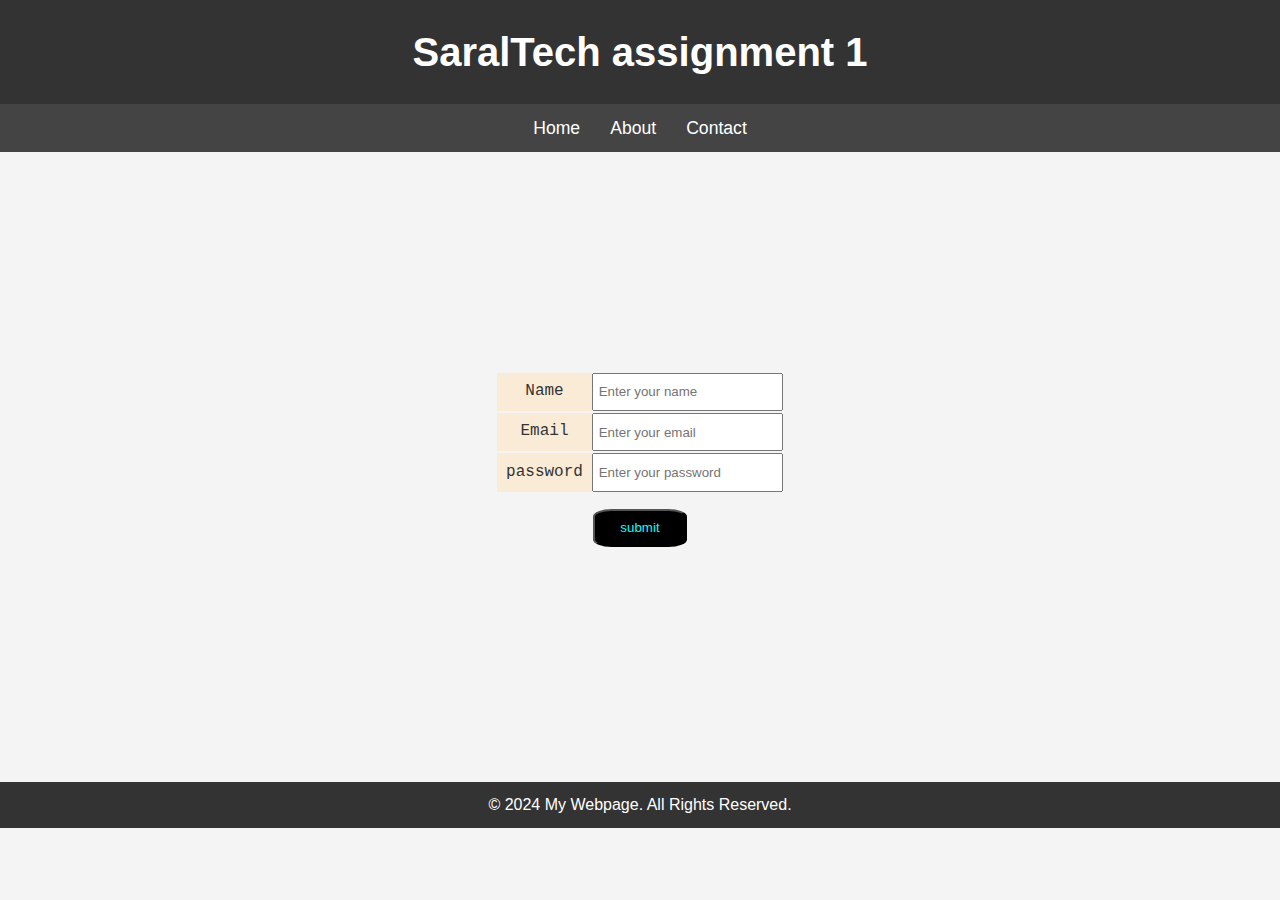
<file: Assignment-1/index.html>
<!DOCTYPE html>
<html lang="en">
<head>
    <meta charset="UTF-8">
    <meta name="viewport" content="width=device-width, initial-scale=1.0">
    <title>SaralTech assignment 1</title>
    <link rel="stylesheet" href="styles.css">
</head>
<body>

    <!-- Header Section -->
    <header>
        <h1>SaralTech assignment 1</h1>
    </header>

    <!-- Navigation Bar -->
    <nav>
        <ul>
            <li><a href="#home">Home</a></li>
            <li><a href="#about">About</a></li>
            <li><a href="#contact">Contact</a></li>
        </ul>
    </nav>

    <!-- Main Content Section -->
    <main>
        <section>
            <div class="input">
                <p>Name</p>
                <input type="text" placeholder="Enter your name">
            </div>

            <div class="input">
                <p>Email</p>
                <input type="email" placeholder="Enter your email">
            </div>

            <div class="input">
                <p>password</p>
                <input type="password" placeholder="Enter your password">
            </div>

            <button>submit</button>
        </section>
    </main>

    <!-- Footer Section -->
    <footer>
        <p>&copy; 2024 My Webpage. All Rights Reserved.</p>
    </footer>

</body>
</html>
</file>
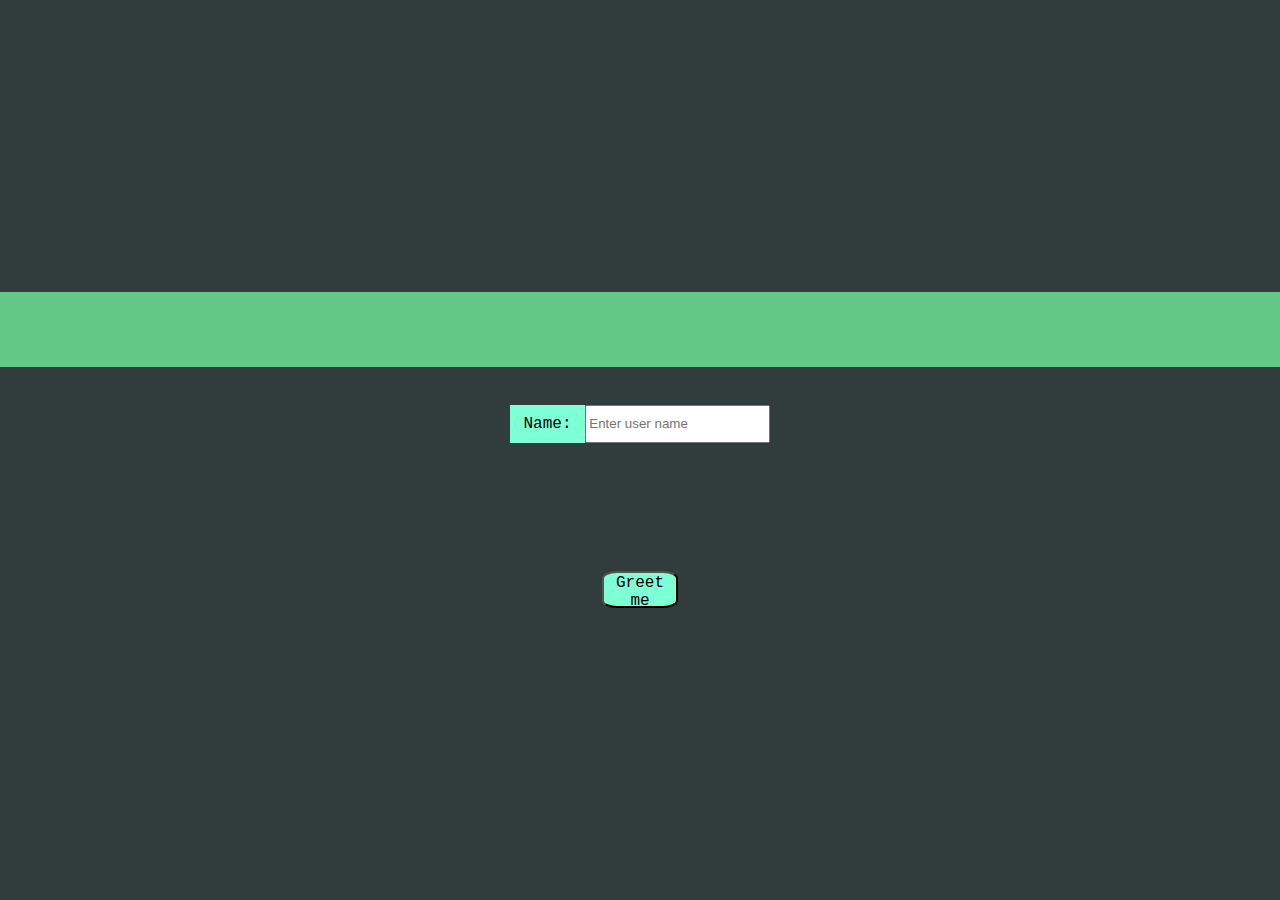
<file: Assignment-2/interactive.html>
<!DOCTYPE html>
<html lang="en">
<head>
    <meta charset="UTF-8">
    <meta name="viewport" content="width=device-width, initial-scale=1.0">
    <title>Assignment 2</title>
    <link rel="stylesheet" href="style.css">
</head>
<body>
    <main>
        <div id="display_box">
            <h3 id="display">

            </h>
        </div>
        <div>
            <p>Name:</p>
            <input type="text" id="name" placeholder="Enter user name">
        </div>
        <button onclick="greet_me()">Greet me</button>
    </main>

    <script src="main.js">
     

    </script>
</body>
</html>
</file>
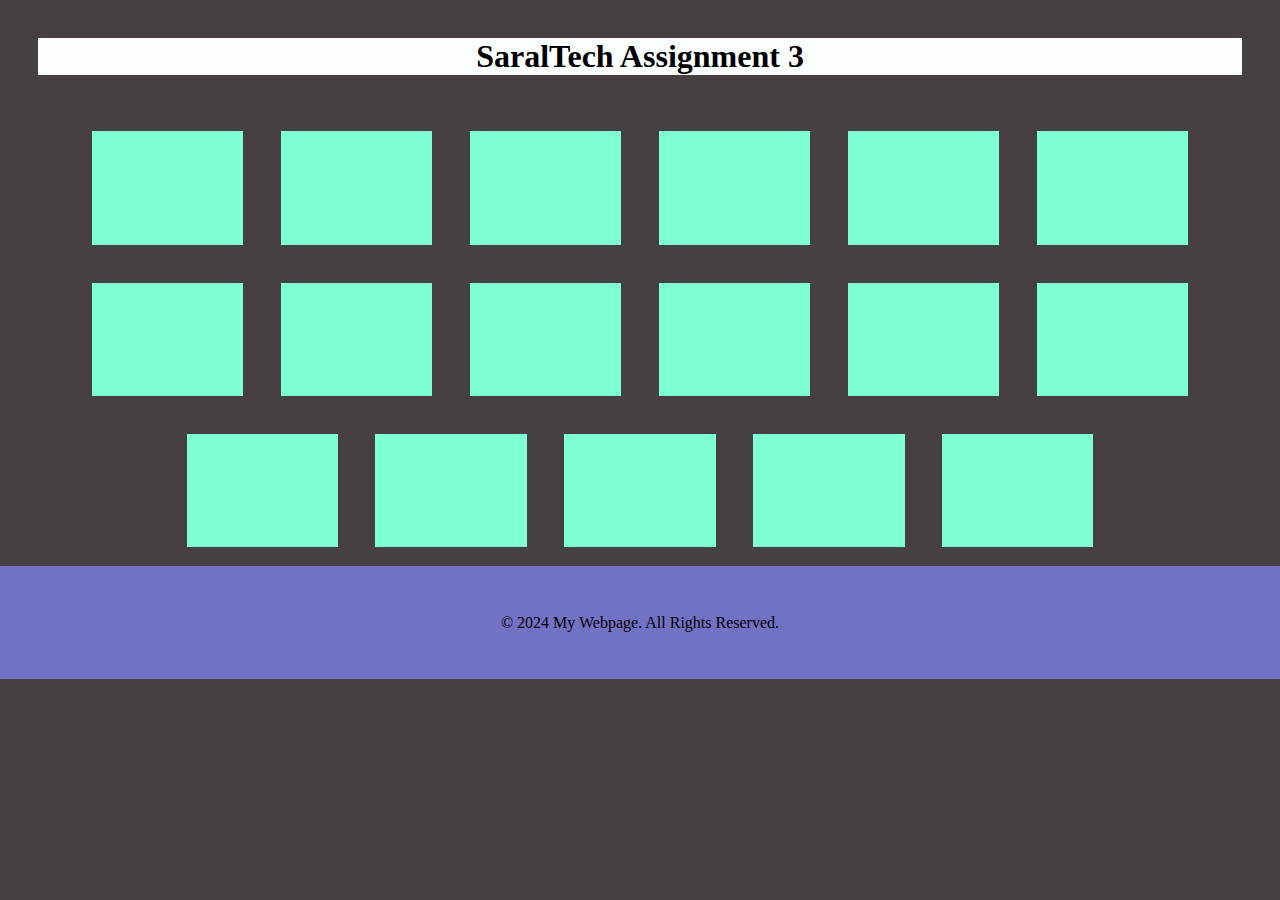
<file: Assignment-3/flexbox.html>
<!DOCTYPE html>
<html lang="en">
<head>
    <meta charset="UTF-8">
    <meta name="viewport" content="width=device-width, initial-scale=1.0">
    <title>SaralTech Assignment 3</title>
    <link rel="stylesheet" href="style.css">
</head>
<body>
    <header>
        <h1>SaralTech Assignment 3</h1>
    </header>

    <main>
            <div></div>
            <div></div>
            <div></div>
            <div></div>
            <div></div>
            <div></div>
            <div></div>
            <div></div>
            <div></div>
            <div></div>
            <div></div>
            <div></div>
            <div></div>
            <div></div>
            <div></div>
            <div></div>
            <div></div>
    </main>

    <footer>
        <p>&copy; 2024 My Webpage. All Rights Reserved.</p>
    </footer>
    
</body>
</html>
</file>
<file: Assignment-1/styles.css>
* {
    margin: 0;
    padding: 0;
    box-sizing: border-box;
}

html, body {
    font-family: Arial, sans-serif;
    line-height: 1.6;
    color: #333;
    background-color: #f4f4f4; 
    height: 100%;
}

/* Header Section */
header {
    background-color: #333;
    color: #fff;
    padding: 20px;
    text-align: center;
}

header h1 {
    font-size: 2.5em;
}

/* Navigation Bar */
nav {
    background-color: #444;
}

nav ul {
    list-style: none;
    display: flex;
    justify-content: center;
    padding: 10px;
}

nav ul li {
    margin: 0 15px;
}

nav ul li a {
    color: #fff;
    text-decoration: none;
    font-size: 1.1em;
}

nav ul li a:hover {
    text-decoration: underline;
}

/* Main Content Section */
main{
    height:70%;
}

main section{
    display: flex;
    flex-direction: column;
    align-items: center;
    justify-content: center;
    background-image: url('https://png.pngtree.com/thumb_back/fh260/background/20230408/pngtree-rainbow-curves-abstract-colorful-background-image_2164067.jpg');
    background-repeat: no-repeat;
    background-size: cover;
    height: 100%;
}

.input{
    display: flex;
   padding: 1px;
   font-family: 'Courier New';
}
.input p{
    background-color:antiquewhite;
    height: 1cm;
    width: 2.5cm;
    display: flex;
    align-items: center;
    justify-content: center;
    padding:2ch;
}

.input input{
  padding: 5px;
}

button{
    height: 1cm;
    width: 2.5cm;
    border-radius: 20%;
    padding: 1px;
    margin: 1rem;
    color: aqua;
    background-color: black;
}
button:hover{
    background-color: aqua;
    color: black;
}

/* Footer Section */
footer {
    background-color: #333;
    color: #fff;
    text-align: center;
    padding: 10px;
    position: relative;
    bottom: 0;
    width: 100%;
}

footer p {
    font-size: 1em;
}

/* Responsive Design */
@media (max-width: 768px) {
    nav ul {
        flex-direction: column;
        padding: 0;
        align-items: center;
    }

    nav ul li {
        margin: 10px 0;
    }

    main h2 {
        font-size: 1.8em;
    }

    main p {
        font-size: 1em;
        padding: 0 10px;
    }
}
</file>
<file: Assignment-2/style.css>
* {
    margin: 0;
    padding: 0;
    box-sizing: border-box;
}

html, body {
    height: 100%;
    background-color: rgb(49, 60, 60);
}

#display_box{
    background: #64c987;
    width: 100%;
    height: 2cm;
    display: flex;
    word-wrap: break-word;
    padding: 1ch;
    margin-bottom: 1CM;
    display: flex;
    align-items: center;
    justify-content: center;
}

main{
    height: 100%;
    display: flex;
    flex-direction: column;
    align-items: center;
    justify-content: center;
}

main div{
    display: flex;
}

main div p{
background-color: aquamarine;
height: 1cm;
width: 2cm;
display: flex;
align-items: center;
justify-content: center;
padding: 1px;
font-family: 'Courier New';
font-size: medium;
}

main div input{
    padding: 2px;
}

button{
background-color: aquamarine;
height: 1cm;
width: 2cm;
padding: 1px;
font-family: 'Courier New';
font-size: medium;
border-radius: 20%;
margin-top: 10%;
}

button:hover{
    color: beige;
    background-color: black;
}
</file>
<file: Assignment-3/style.css>
* {
    margin: 0;
    padding: 0;
    box-sizing: border-box;
}


body{
    background-color: rgb(71, 64, 64);
}

h1{
    display: flex;
    justify-content: center;
    margin: 1cm;
    background-color: rgb(250, 255, 253);
}

main div{
    height: 3cm;
    width: 4cm;
    background-color: aquamarine;
    margin: 0.5cm;
}



main{
    display: flex;
    align-items: center;
    justify-content: center;
    flex-direction: row;
    flex-wrap: wrap;
}

@media (max-width: 620px){
    main{
        flex-direction: column;
    }
}

footer{
    height: 3cm;
    display: flex;
    justify-content: center;
    align-items: center;
    background-color: rgb(114, 114, 196);
}
</file>
